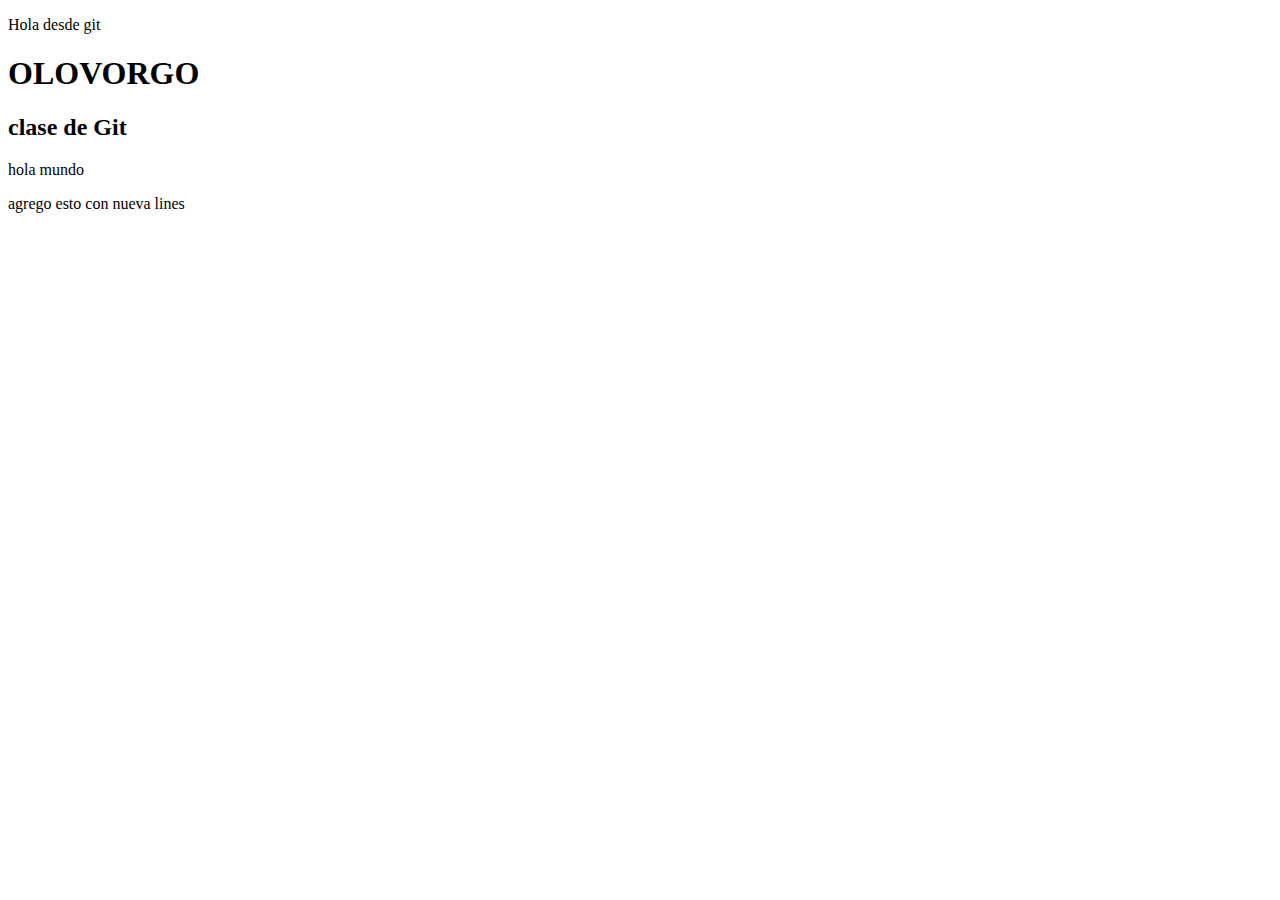
<file: index.html>
<!DOCTYPE html>
<html lang="en">
<head>
    <meta charset="UTF-8">
    <meta name="viewport" content="width=device-width, initial-scale=1.0">
    <meta http-equiv="X-UA-Compatible" content="ie=edge">
    <link rel="stylesheet" href="estilo.css">
    <title>Mi primer repo de git</title>
</head>
<body>
    <p>Hola desde git</p>
    <h1 class="titulo">OLOVORGO</h1>
    <h2>clase de Git</h2>
    <p>hola mundo</p>
    <p>agrego esto con nueva lines</p>
</body>
</html>
</file>
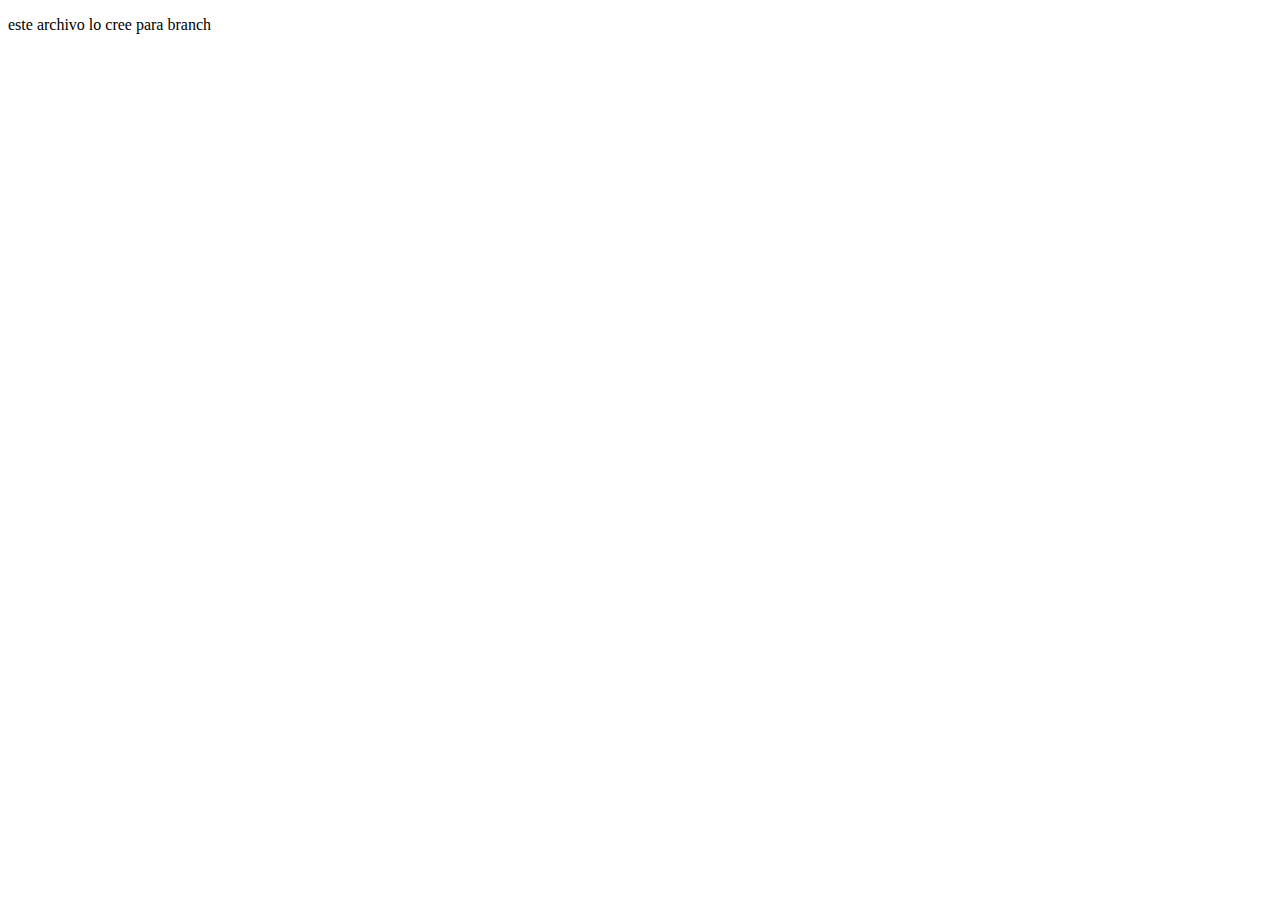
<file: index2.html>
<!DOCTYPE html>
<html lang="en">
<head>
    <meta charset="UTF-8">
    <meta name="viewport" content="width=device-width, initial-scale=1.0">
    <meta http-equiv="X-UA-Compatible" content="ie=edge">
    <link rel="stylesheet" href="estilo2.css">
    <title>Branch2</title>
</head>
<body>
    <p>este archivo lo cree para branch</p>
</body>
</html>
</file>
<file: estilo.css>
html,body{
    width: 100%
    
}

.titulo{
    size: 30px;
}
</file>
<file: estilo2.css>
html, body{
    height: 100%;
}
</file>
